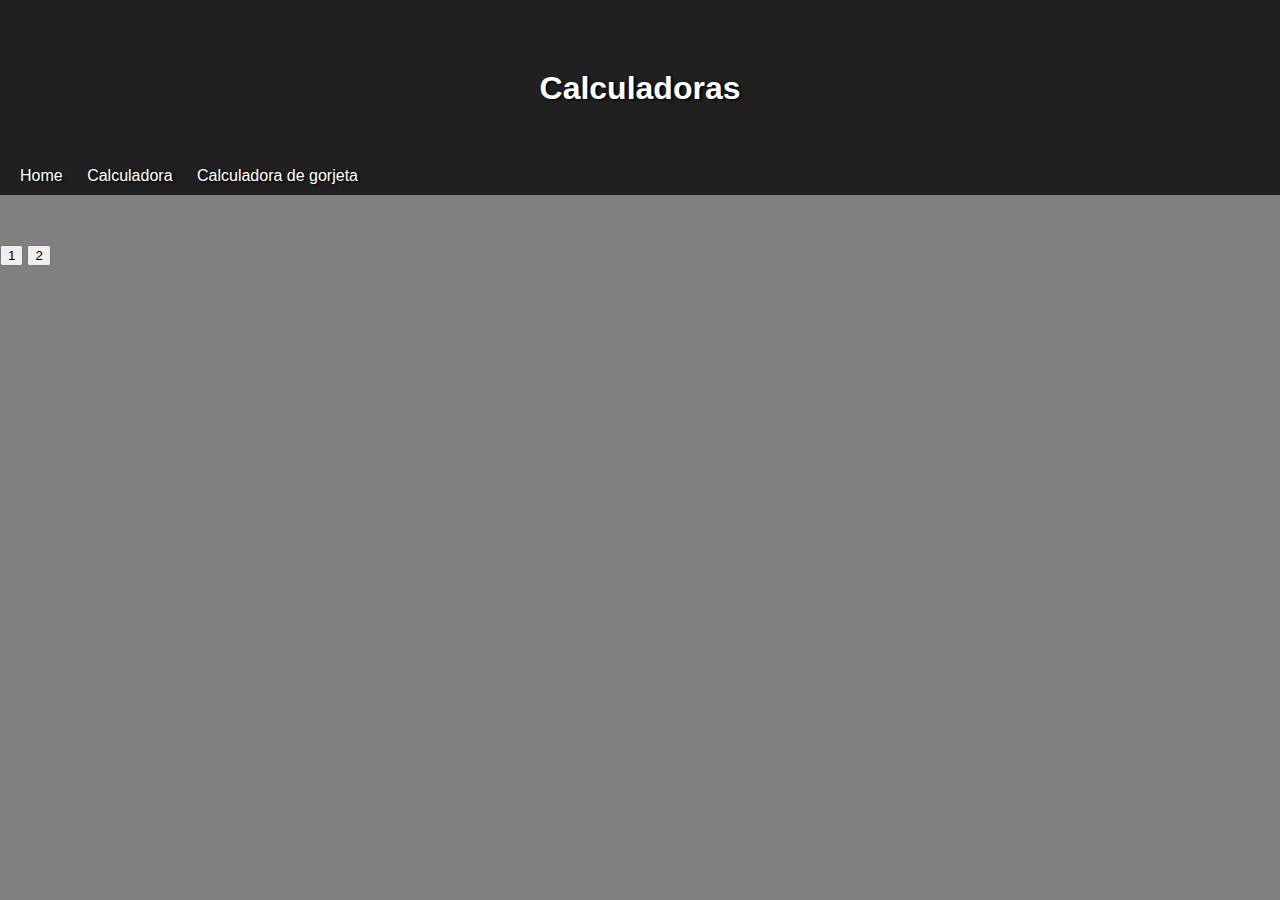
<file: index.html>
<!DOCTYPE html>
<html lang="pt-br">
<head>
    <meta charset="UTF-8">
    <meta http-equiv="X-UA-Compatible" content="IE=edge">
    <meta name="viewport" content="width=device-width, initial-scale=1.0">
    <title>Calculadora</title>

    <link rel="stylesheet" href="styles/header.css">
</head>
<body>
    <header>
        <h1>Calculadoras</h1>
        <nav>
            <a href="index.html">Home</a>
            <a href="pages/algorithm-calculator.html">Calculadora</a>
            <a href="pages/tip-calculator.html">Calculadora de gorjeta</a>
        </nav>
    </header>

    <main>
        <section>
           <p id="result"></p>
            <input type="button" value="1" onclick="valor(value)" id="botao1">
            <input type="button" value="2" onclick="valor(value)" id="botao2">
        </section>
    </main>

    <script src="scripts/index.js"></script>
</body>
</html>
</file>
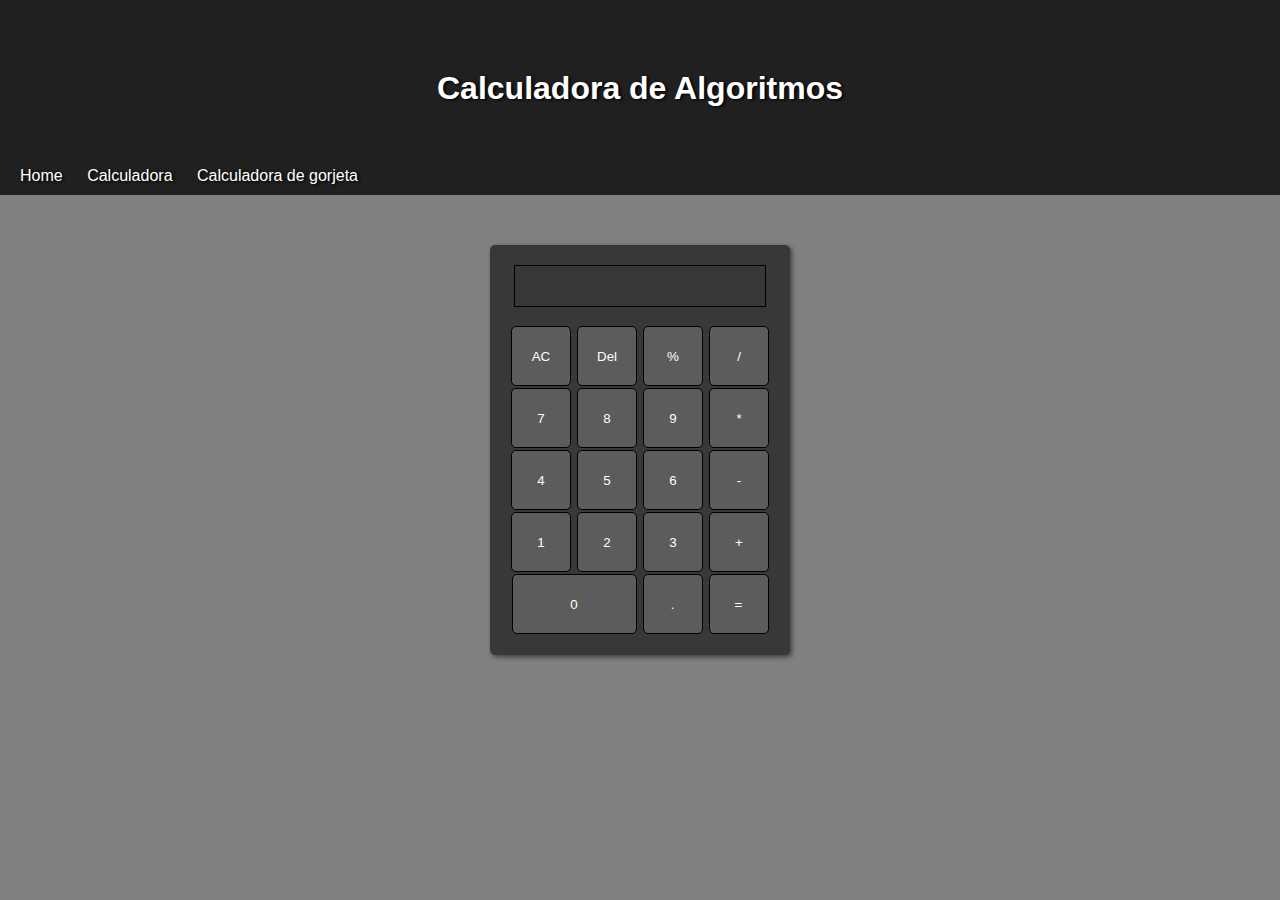
<file: pages/algorithm-calculator.html>
<!DOCTYPE html>
<html lang="pt-br">
<head>
    <meta charset="UTF-8">
    <meta http-equiv="X-UA-Compatible" content="IE=edge">
    <meta name="viewport" content="width=device-width, initial-scale=1.0">
    <title>Calculadora</title>

    <link rel="stylesheet" href="../styles/header.css">
    <link rel="stylesheet" href="../styles/algorithm-calculator.css">

    <style>  
    
    input[type="number"]::-webkit-inner-spin-button, input[type="number"]::-webkit-outer-spin-button {
    -webkit-appearance: none;
    margin: 0;
     }
  </style>
</head>
<body>
    <header>
        <h1>Calculadora de Algoritmos</h1>
        <nav>
            <a href="../index.html">Home</a>
            <a href="algorithm-calculator.html">Calculadora</a>
            <a href="tip-calculator.html">Calculadora de gorjeta</a>
        </nav>
    </header>

    <main>
        <section>
           <div id="box_number"></div><br>
            <input type="button" value="AC" onclick="clear_all" class="special">
            <input type="button" value="Del" onclick="clear_one" class="special">
            <input type="button" value="%" onclick="add(value)" class="special">
            <input type="button" value="/" onclick="add(value)" class="special"> <br>
            <input type="button" value="7" onclick="add(value)">
            <input type="button" value="8" onclick="add(value)">
            <input type="button" value="9" onclick="add(value)">
            <input type="button" value="*" onclick="add(value)" class="special"> <br>
            <input type="button" value="4" onclick="add(value)">
            <input type="button" value="5" onclick="add(value)">
            <input type="button" value="6" onclick="add(value)">
            <input type="button" value="-" onclick="add(value)" class="special"> <br>
            <input type="button" value="1" onclick="add(value)">
            <input type="button" value="2" onclick="add(value)">
            <input type="button" value="3" onclick="add(value)">
            <input type="button" value="+" onclick="add(value)" class="special"> <br>
            <input type="button" value="0" onclick="add(value)" class="box_zero">
            <input type="button" value="." onclick="add(value)" class="special">
            <input type="button" value="=" onclick="calcular()" class="special">
        </section>
    </main>

    <script src="../scripts/algorithm-calculator.js"></script>
</body>
</html>
</file>
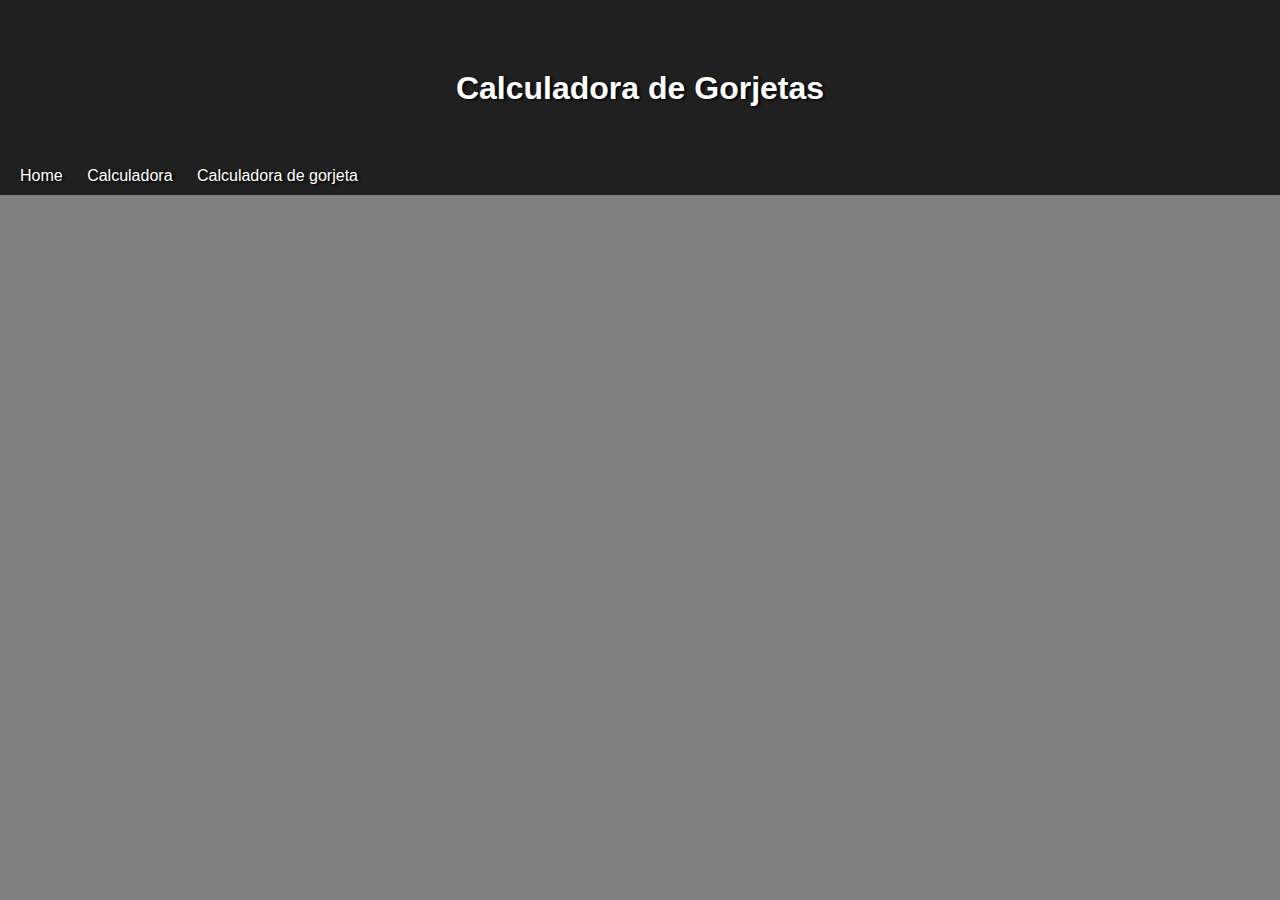
<file: pages/tip-calculator.html>
<!DOCTYPE html>
<html lang="pt-br">
<head>
    <meta charset="UTF-8">
    <meta http-equiv="X-UA-Compatible" content="IE=edge">
    <meta name="viewport" content="width=device-width, initial-scale=1.0">
    <title>Calculadora</title>

    <link rel="stylesheet" href="../styles/header.css">
</head>
<body>
    <header>
        <h1>Calculadora de Gorjetas</h1>
        <nav>
            <a href="../index.html">Home</a>
            <a href="algorithm-calculator.html">Calculadora</a>
            <a href="tip-calculator.html">Calculadora de gorjeta</a>
        </nav>
    </header>

</body>
</html>
</file>
<file: styles/header.css>
@charset "UTF-8";

*{
    margin: 0;
}

body {
    background-color: gray;
}

header{
    background-color: rgb(32, 32, 32);
    color: white;
    font-family: Verdana, Geneva, Tahoma, sans-serif;
    padding: 10px;
    text-shadow: 2px 1px 3px black;
    margin-bottom: 50px;
}

header h1{
    padding: 60px;
    text-align: center;
}

header nav a{
    text-decoration: none;
    color: white;
    padding-left: 10px;
    padding-right: 10px;
}

header nav a:hover {
    text-decoration: underline;
    color: yellow;
}
</file>
<file: styles/algorithm-calculator.css>
@charset "UTF-8";
main{
    position: relative;
}
main section {
    position: absolute;
    left: 50%;
    top: 50%;
    transform: translate(-50%, -0%);
    background-color: rgb(56, 56, 56);
    display: inline-block;
    text-align: center;
    padding: 20px;
    border-radius: 5px;
    box-shadow: 2px 2px 5px rgba(0, 0, 0, 0.527);
}

main section input{
    width: 60px;
    height: 60px;
    border-radius: 5px;
    margin: 1px;
    background-color: rgb(92, 92, 92);
    color: white;
    border: 1px solid black;
}

#box_number{
    width: 250px;
    height: 40px;
    border: 1px solid black;
    margin: auto;
}

.box_zero{
    width: 125px;
}
</file>
